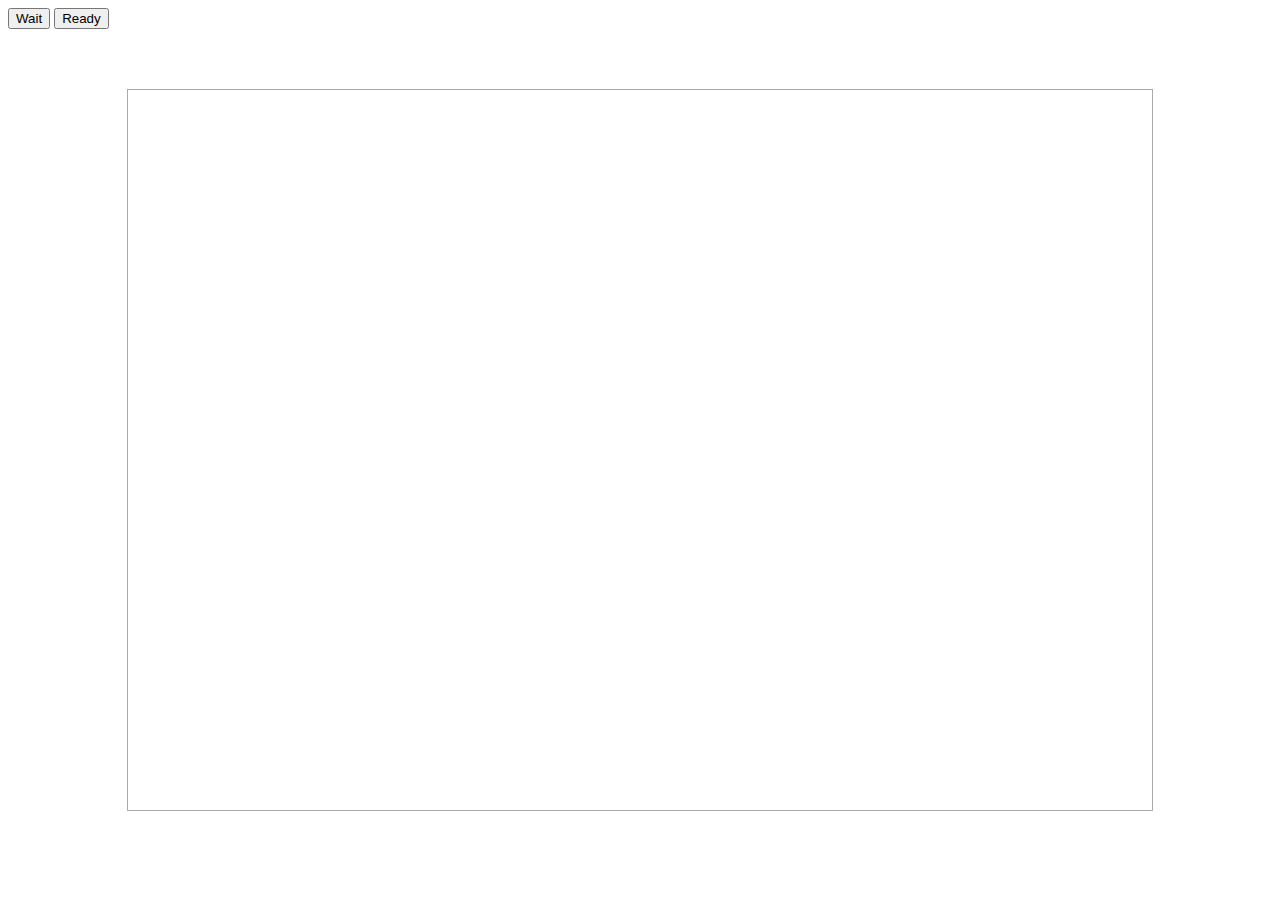
<file: index.html>
<!DOCTYPE html>
<html >
<head>
    <meta charset="UTF-8">
    <title>Loading</title>
    <meta http-equiv="Pragma" content="no-cache">
    <meta http-equiv="Expires" content="-1">
    <meta name='viewport' content='width=device-width, initial-scale=1'>

    <link rel="stylesheet" type="text/css" href="./component/css/wait-state.css">

    <style>
        body {
            width: 100vw;
            height: 100vh;
        }
        #main {
            width: 80vw;
            height: 80vh;

            position: absolute;
            top: 0;
            bottom: 0;
            left: 0;
            right: 0;
            margin: auto;
            border: 1px solid #aaa;
        }
    </style>

</head>

<body>
    <div id="main"></div>
    <input type="button" id="btnWait" name="btnWait" value="Wait" />
    <input type="button" id="btnReady" name="btnReady" value="Ready" />


  <script src='./component/lib/jquery-3.1.1.min.js'></script>
  <script src='./component/lib/velocity.min.js'></script>
  <script src='./component/wait-state.js'></script>

  <script>

      $(function () {
          var waitState = new WaitState($('#main'));
          waitState.type('ROTATE-SCALE');

          $('#btnWait').bind('click', function () {
              waitState.setWait();
          });
          $('#btnReady').bind('click', function () {
              waitState.setReady();
          });
      });

  </script>

</body>
</html>
</file>
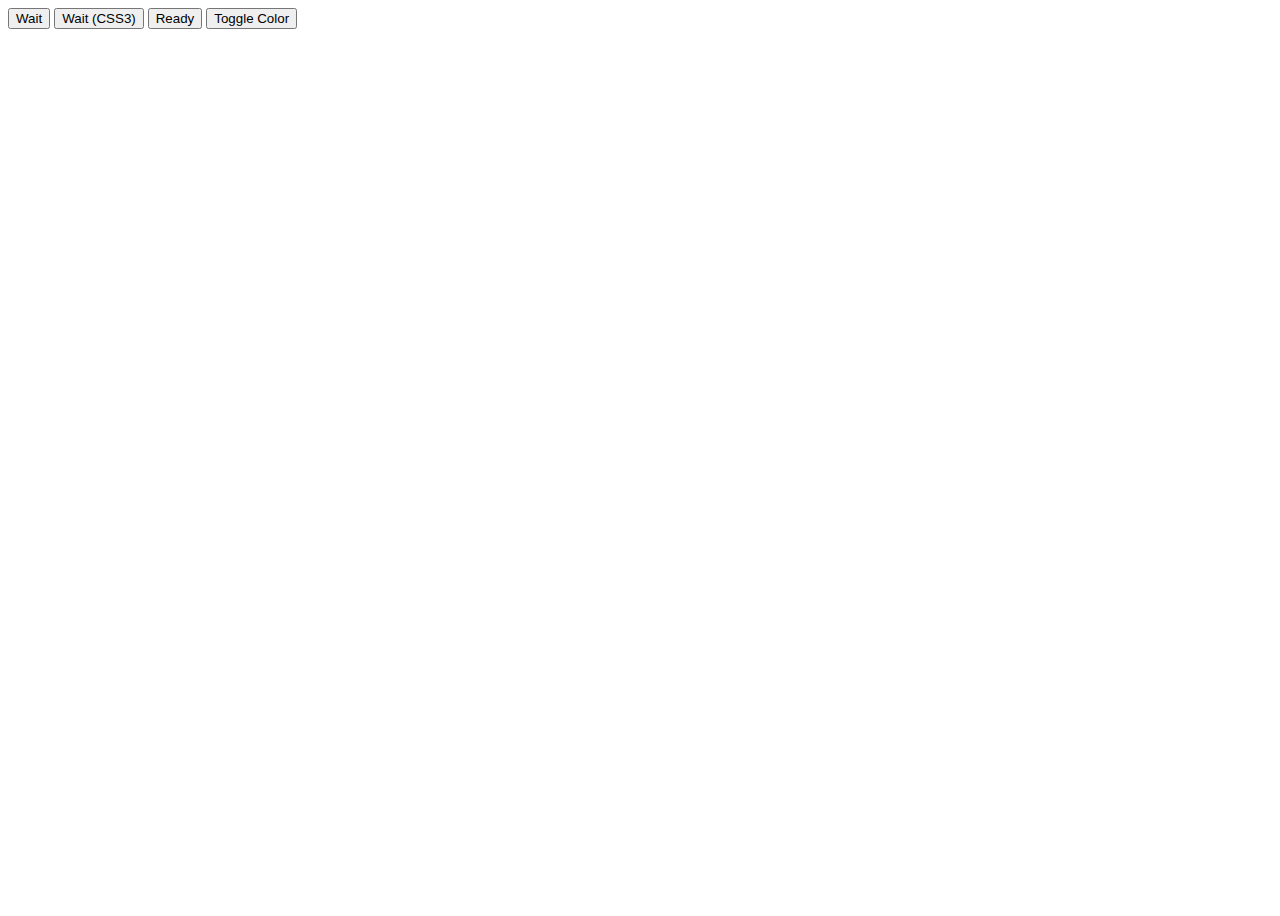
<file: component/index.html>
<!DOCTYPE html>
<html >
<head>
    <meta charset="UTF-8">
    <title>Loading</title>
    <meta http-equiv="Pragma" content="no-cache">
    <meta http-equiv="Expires" content="-1">
    <meta name='viewport' content='width=device-width, initial-scale=1'>

    <link rel="stylesheet" type="text/css" href="./css/wait-state.css">

    <style>
        body {
            width: 100vw;
            height: 100vh;
        }
        #main {
            width: 80vw;
            height: 80vh;

            position: absolute;
            top: 0;
            bottom: 0;
            left: 0;
            right: 0;
            margin: auto;
        }
    </style>

</head>

<body>
    <div id="main"></div>
    <input type="button" id="btnWait" name="btnWait" value="Wait" />
    <input type="button" id="btnWait2" name="btnWait2" value="Wait (CSS3)" />
    <input type="button" id="btnReady" name="btnReady" value="Ready" />
    <input type="button" id="btnToggleColor" name="btnToggleColor" value="Toggle Color" />


  <script src='./lib/jquery-3.1.1.min.js'></script>
  <script src='./lib/velocity.min.js'></script>
  <script src='./wait-state.js'></script>

  <script>

      $(function () {
          var waitState = new WaitState($('#main'));

          $('#btnWait').bind('click', function () {
              waitState.type('ROTATE-SCALE')
                       .setWait();
          });
          $('#btnWait2').bind('click', function () {
              waitState.type('ROTATE-SCALE-CSS3')
                       .setWait();
          });
          $('#btnReady').bind('click', function () {
              waitState.setReady();
          });

          $('#btnToggleColor').bind('click', function () {
              waitState.setReady()
                       .color(waitState.color() !== null ? null: 'BLUE')
                       .setWait();
          });
      });

  </script>

</body>
</html>
</file>
<file: component/css/wait-state.css>
.wait-state {
	position: absolute;
    top: 0px;
    left: 0px;
    text-align: center;
    margin: 0 auto;
    z-index: 1000;
}

.wait-state.default {
    background-color: rgba(255,255,255,0.5);
    background-image: url(images/wait.gif);
    background-repeat: no-repeat;
    background-size: 80px;
    background-position: center center;
}

.wait-state.rotate-scale > .inner {
    position: absolute;
    top: 0;
    bottom: 0;
    left: 0;
    right: 0;
    margin: auto;

    width: 50px;
    height: 50px;
    border: 15px solid transparent;

    border-radius: 50%;
    border-left-color: #2c2c2c;
    opacity: 0;
    z-index: 1002;
}

.wait-state.rotate-scale      > .static,
.wait-state.rotate-scale-css3 > .static {
    position: absolute;
    top: 0;
    bottom: 0;
    left: 0;
    right: 0;
    margin: auto;

    width: 50px;
    height:50px;
    border: 15px solid #ddd;

    border-radius: 50%;
    z-index: 1001;
}

.wait-state.rotate-scale > .outer {
    position: absolute;
    top: 0;
    bottom: 0;
    left: 0;
    right: 0;
    margin: auto;

    width: 70px;
    height: 70px;
    border: 20px solid;

    border-radius: 50%;
    border-top-color: #333;
    border-left-color: transparent;
    border-bottom-color: #333;
    border-right-color: transparent;

    opacity: 0;

    -webkit-transform: scale(3, 3);
        -ms-transform: scale(3, 3);
            transform: scale(3, 3);
}

.wait-state.rotate-scale > .outer.another {
    opacity: 0;

    -webkit-transform: rotate(90deg) scale(3);
        -ms-transform: rotate(90deg) scale(3);
            transform: rotate(90deg) scale(3);
}


.wait-state.rotate-scale-css3 > .inner {
    position: absolute;
    top: 0;
    bottom: 0;
    left: 0;
    right: 0;
    margin: auto;

    width: 50px;
    height: 50px;
    border: 15px solid transparent;
    border-radius: 50%;
    z-index: 1002;

    -webkit-animation: loadEr 3s infinite;
    animation: loadEr 3s infinite;
}

@-webkit-keyframes loadEr {
  0% {
    border-color: rgba(44, 44, 44, 0);
  }
  10.4% {
    border-top-color: rgba(44, 44, 44, 0.5);
  }
  20.8% {
    border-color: rgba(44, 44, 44, 0);
  }
    31.2% {
        border-right-color: rgba(44, 44, 44, 0.5);
    }
    41.6% {
        border-color: rgba(44, 44, 44, 0);
        -webkit-transform: rotate(40deg);
        transform: rotate(40deg);
    }
    52% {
        border-bottom-color: rgba(44, 44, 44, 0.5);
    }
    62.4% {
        border-color: rgba(44, 44, 44, 0);
    }
    72.8% {
    border-left-color: rgba(44, 44, 44, 0.5);
    }
}

@keyframes loadEr {
  0% {
    border-color: rgba(44, 44, 44, 0);
  }
  10.4% {
    border-top-color: rgba(44, 44, 44, 0.5);
  }
  20.8% {
    border-color: rgba(44, 44, 44, 0);
  }
    31.2% {
        border-right-color: rgba(44, 44, 44, 0.5);
    }
    41.6% {
        border-color: rgba(44, 44, 44, 0);
        -webkit-transform: rotate(40deg);
        transform: rotate(40deg);
    }
    52% {
        border-bottom-color: rgba(44, 44, 44, 0.5);
    }
    62.4% {
        border-color: rgba(44, 44, 44, 0);
    }
    72.8% {
    border-left-color: rgba(44, 44, 44, 0.5);
    }
}

.wait-state.rotate-scale-css3 > .outer {
    position: absolute;
    top: 0;
    bottom: 0;
    left: 0;
    right: 0;
    margin: auto;

    width: 70px;
    height: 70px;
    border: 20px solid;

    border-radius: 50%;
    border-top-color: #333;
    border-left-color: transparent;
    border-bottom-color: #333;
    border-right-color: transparent;

    opacity: 0;
    -webkit-transform: scale(3) rotate(0deg);
            transform: scale(3) rotate(0deg);

    -webkit-animation: poof 4s infinite;
    animation: poof 4s infinite;
}

.wait-state.rotate-scale-css3 > .outer.another {
    -webkit-transform: scale(3);
            transform: scale(3);

    opacity: 0;

    -webkit-animation: poofity 4s infinite;
    animation: poofity 4s infinite;

    -webkit-animation-delay: .8s;
    animation-delay: .8s;
}

@-webkit-keyframes poof {
  0% {
    -webkit-transform: scale(3) rotate(0deg); 
    transform: scale(3) rotate(0deg); 
    opacity: 0;
  }
  50% {
    -webkit-transform: scale(1) rotate(-360deg); 
    transform: scale(1) rotate(-360deg); 
    opacity: 0.2;
  }
}
@keyframes poof {
  0% {
    -webkit-transform: scale(3) rotate(0deg); 
    transform: scale(3) rotate(0deg); 
    opacity: 0;
  }
  50% {
    -webkit-transform: scale(1) rotate(-360deg); 
    transform: scale(1) rotate(-360deg); 
    opacity: 0.2;
  }
}

@-webkit-keyframes poofity {
  0%   {
    -webkit-transform: scale(3) rotate(0deg); 
            transform: scale(3) rotate(0deg); 
    opacity: 0;
  }
  50%  {
    -webkit-transform: scale(1) rotate(90deg); 
            transform: scale(1) rotate(90deg); 
    opacity: 0.1;
  }
  100% {
    -webkit-transform: scale(3) rotate(-360deg); 
            transform: scale(3) rotate(-360deg); 
    opacity: 0;
  }
}

@keyframes poofity {
  0%   {
    -webkit-transform: scale(3) rotate(0deg); 
            transform: scale(3) rotate(0deg); 
    opacity: 0;
  }
  50%  {
    -webkit-transform: scale(1) rotate(90deg); 
            transform: scale(1) rotate(90deg); 
    opacity: 0.1;
  }
  100% {
    -webkit-transform: scale(3) rotate(-360deg); 
            transform: scale(3) rotate(-360deg); 
    opacity: 0;
  }
}


.wait-state.rotate-scale.blue > .inner {
    border-left-color: #2c2c2c;
}
.wait-state.rotate-scale-css3.blue > .inner {
    -webkit-animation: loadErBlue 3s infinite;
    animation: loadErBlue 3s infinite;
}

.wait-state.rotate-scale.blue      > .static,
.wait-state.rotate-scale-css3.blue > .static {
    border-color: #ddd;
}
.wait-state.rotate-scale.blue      > .outer,
.wait-state.rotate-scale-css3.blue > .outer {
    border-top-color:    #333;
    border-bottom-color: #333;
}

@-webkit-keyframes loadErBlue {
  0% {
    border-color: rgba(44, 44, 44, 0);
  }
  10.4% {
    border-top-color: rgba(44, 44, 44, 0.5);
  }
  20.8% {
    border-color: rgba(44, 44, 44, 0);
  }
    31.2% {
        border-right-color: rgba(44, 44, 44, 0.5);
    }
    41.6% {
        border-color: rgba(44, 44, 44, 0);
        -webkit-transform: rotate(40deg);
        transform: rotate(40deg);
    }
    52% {
        border-bottom-color: rgba(44, 44, 44, 0.5);
    }
    62.4% {
        border-color: rgba(44, 44, 44, 0);
    }
    72.8% {
    border-left-color: rgba(44, 44, 44, 0.5);
    }
}

@keyframes loadErBlue {
  0% {
    border-color: rgba(44, 44, 44, 0);
  }
  10.4% {
    border-top-color: rgba(44, 44, 44, 0.5);
  }
  20.8% {
    border-color: rgba(44, 44, 44, 0);
  }
    31.2% {
        border-right-color: rgba(44, 44, 44, 0.5);
    }
    41.6% {
        border-color: rgba(44, 44, 44, 0);
        -webkit-transform: rotate(40deg);
        transform: rotate(40deg);
    }
    52% {
        border-bottom-color: rgba(44, 44, 44, 0.5);
    }
    62.4% {
        border-color: rgba(44, 44, 44, 0);
    }
    72.8% {
    border-left-color: rgba(44, 44, 44, 0.5);
    }
}
</file>
